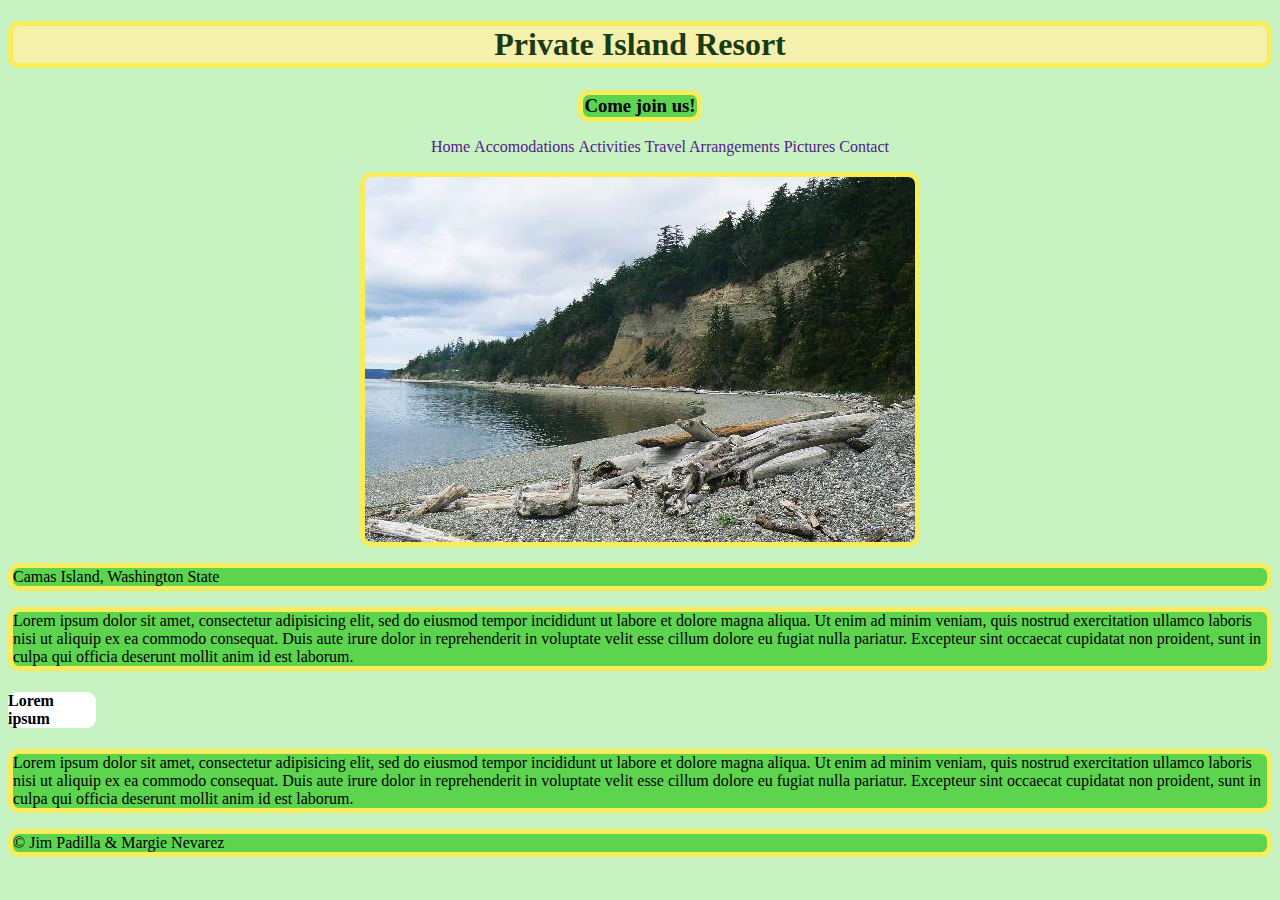
<file: index.html>
<!DOCTYPE html>
<html>
  <head>
    <meta charset="utf-8">
    <title>Home</title>
    <link href="css/styles.css" rel="stylesheet" type="text/css">
  </head>
  <body>
    <h1>Private Island Resort</h1>
    <div class="text-center"><h3>Come join us!</h3></div>

    <nav>
      <ul>
        <li><a href="">Home</a></li>
        <li><a href="">Accomodations</a></li>
        <li><a href="">Activities</a></li>
        <li><a href="">Travel Arrangements</a></li>
        <li><a href="">Pictures</a></li>
        <li><a href="">Contact</a></li>
      </ul>
    </nav>

    <img src="img/island-shore.jpg" alt="Resort Shore">
    <p>Camas Island, Washington State</p>

    <p>Lorem ipsum dolor sit amet, consectetur adipisicing elit, sed do eiusmod tempor incididunt ut labore et dolore magna aliqua. Ut enim ad minim veniam, quis nostrud exercitation ullamco laboris nisi ut aliquip ex ea commodo consequat. Duis aute irure dolor in reprehenderit in voluptate velit esse cillum dolore eu fugiat nulla pariatur. Excepteur sint occaecat cupidatat non proident, sunt in culpa qui officia deserunt mollit anim id est laborum.</p>

    <h4>Lorem ipsum</h4>
    <p>Lorem ipsum dolor sit amet, consectetur adipisicing elit, sed do eiusmod tempor incididunt ut labore et dolore magna aliqua. Ut enim ad minim veniam, quis nostrud exercitation ullamco laboris nisi ut aliquip ex ea commodo consequat. Duis aute irure dolor in reprehenderit in voluptate velit esse cillum dolore eu fugiat nulla pariatur. Excepteur sint occaecat cupidatat non proident, sunt in culpa qui officia deserunt mollit anim id est laborum.</p>

    <footer>
      <p>&copy; Jim Padilla &amp; Margie Nevarez</p>
    </footer>

  </body>
</html>
</file>
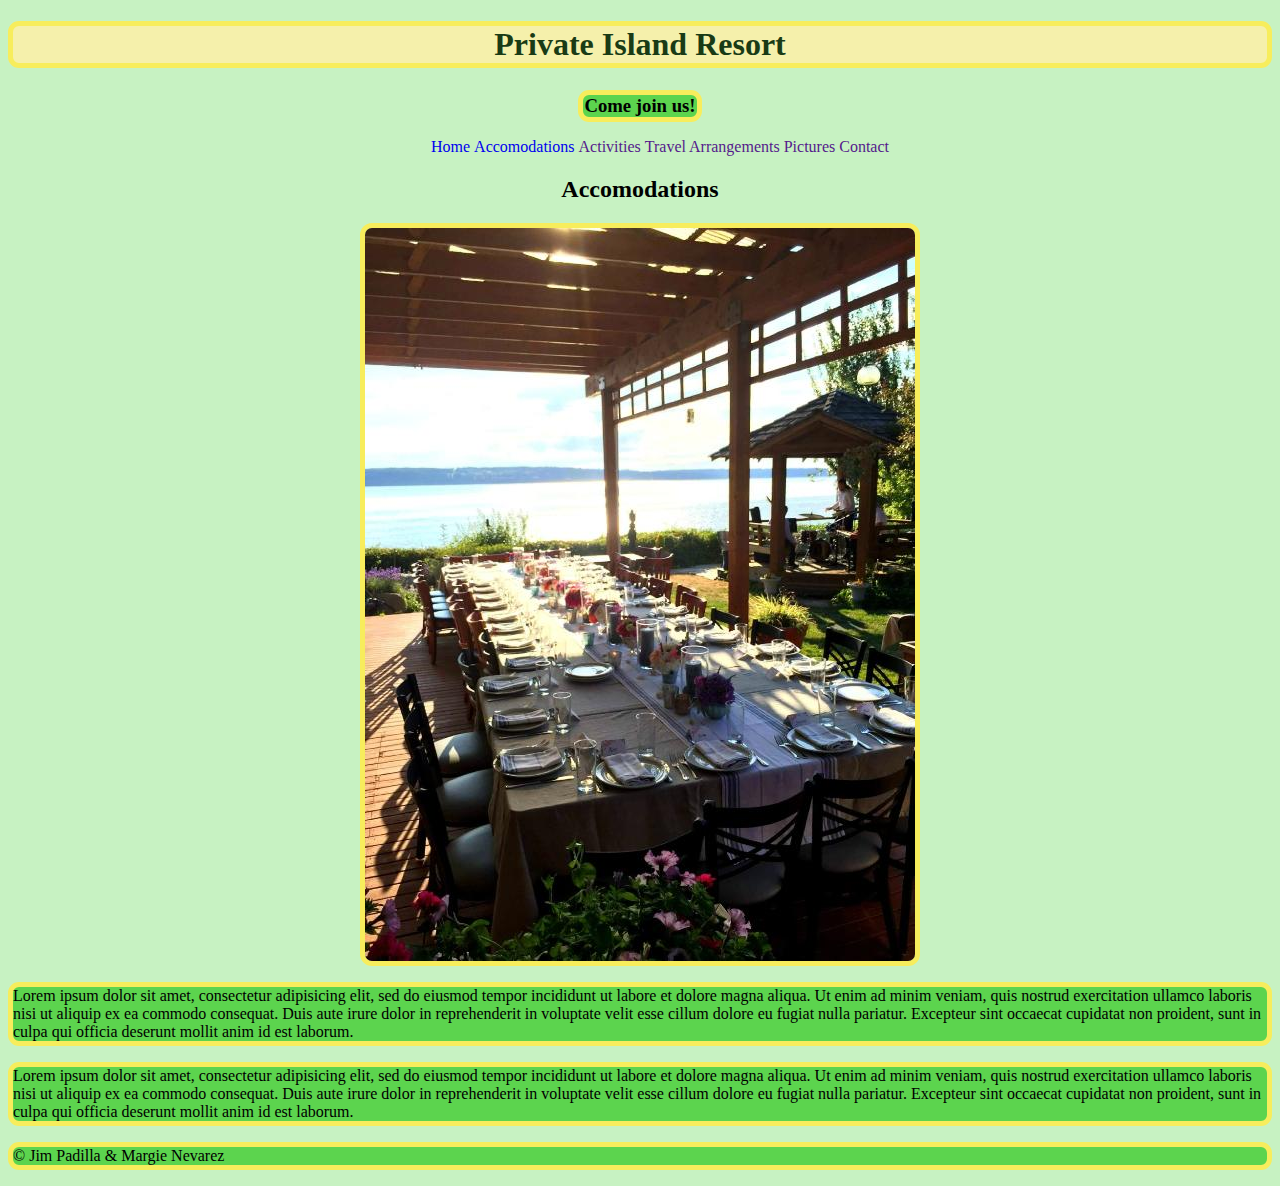
<file: accomodations.html>
<!DOCTYPE html>
<html>
  <head>
    <meta charset="utf-8">
    <title>Accomodations</title>
    <link href="css/styles.css" rel="stylesheet" type="text/css">
  </head>
  <body>
    <h1>Private Island Resort</h1>
    <div class="text-center"><h3>Come join us!</h3></div>

    <nav>
      <ul>
        <li><a href="index.html">Home</a></li>
        <li><a href="accomodations.html">Accomodations</a></li>
        <li><a href="">Activities</a></li>
        <li><a href="">Travel Arrangements</a></li>
        <li><a href="">Pictures</a></li>
        <li><a href="">Contact</a></li>
      </ul>
    </nav>
    <h2>Accomodations</h2>
    <img src="img/camano-inn.jpg" alt="camano accomodations">

    <p>Lorem ipsum dolor sit amet, consectetur adipisicing elit, sed do eiusmod tempor incididunt ut labore et dolore magna aliqua. Ut enim ad minim veniam, quis nostrud exercitation ullamco laboris nisi ut aliquip ex ea commodo consequat. Duis aute irure dolor in reprehenderit in voluptate velit esse cillum dolore eu fugiat nulla pariatur. Excepteur sint occaecat cupidatat non proident, sunt in culpa qui officia deserunt mollit anim id est laborum.</p>
    <p>Lorem ipsum dolor sit amet, consectetur adipisicing elit, sed do eiusmod tempor incididunt ut labore et dolore magna aliqua. Ut enim ad minim veniam, quis nostrud exercitation ullamco laboris nisi ut aliquip ex ea commodo consequat. Duis aute irure dolor in reprehenderit in voluptate velit esse cillum dolore eu fugiat nulla pariatur. Excepteur sint occaecat cupidatat non proident, sunt in culpa qui officia deserunt mollit anim id est laborum.</p>

    <footer>
      <p>&copy; Jim Padilla &amp; Margie Nevarez</p>
    </footer>

  </body>
</html>
</file>
<file: css/styles.css>
h1 {
  background: #F5F0AB;
  text-align: center;
  color: #193B15;
  border: 5px solid #F7ED5C;
  border-radius: 11px;

}

h2{
text-align: center;
}

h3 {
  background: #5CD44E;
  width: 9%;
  margin: 0 auto;
  border: 5px solid #F7ED5C;
  border-radius: 11px;
}

.text-center {
  text-align: center;

}

nav ul {
text-align: center;

}
nav ul li{
  display: inline-block;
}

nav ul li a {
text-decoration: none;
}

img {
  border: 5px solid #F7ED5C;
  border-radius: 12px;
  display:block;
  margin: 0 auto;

}

html{
  background: #C7F2C2;

}

p {background: #5CD44E;
border: 5px solid #F7ED5C;
border-radius: 11px;
}

h4 {
  background: #fff;
  width: 7%;
  border-radius: 9px;


}
</file>
